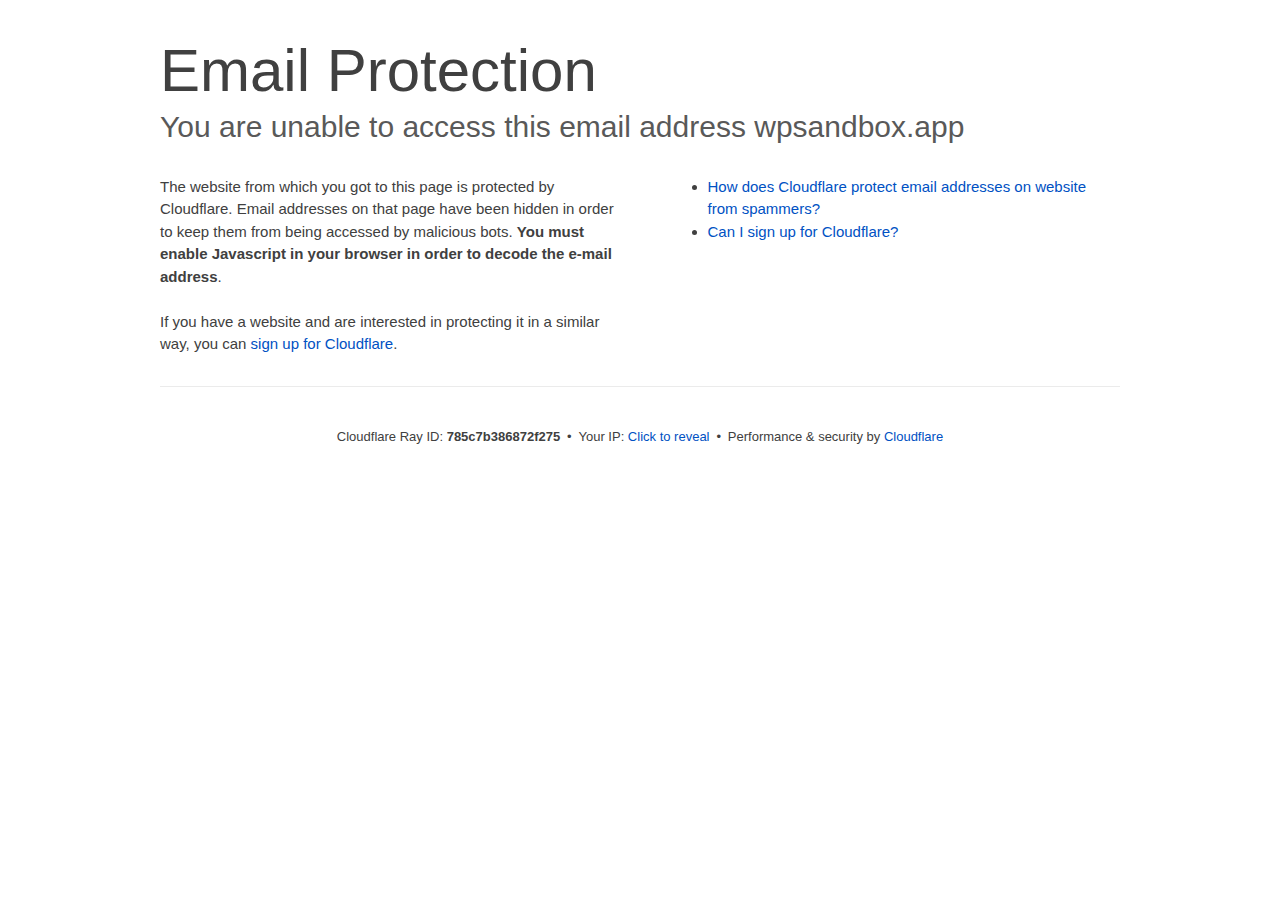
<file: cdn-cgi/l/email-protection/index.html>
<!DOCTYPE html>
<!--[if lt IE 7]> <html class="no-js ie6 oldie" lang="en-US"> <![endif]--><!--[if IE 7]>    <html class="no-js ie7 oldie" lang="en-US"> <![endif]--><!--[if IE 8]>    <html class="no-js ie8 oldie" lang="en-US"> <![endif]--><!--[if gt IE 8]><!--><html class="no-js" lang="en-US"> <!--<![endif]-->
<head>
<title>Email Protection | Cloudflare</title>
<meta charset="UTF-8">
<meta http-equiv="Content-Type" content="text/html; charset=UTF-8">
<meta http-equiv="X-UA-Compatible" content="IE=Edge">
<meta name="robots" content="noindex, nofollow">
<meta name="viewport" content="width=device-width,initial-scale=1">
<link rel="stylesheet" id="cf_styles-css" href="/cdn-cgi/styles/cf.errors.css">
<!--[if lt IE 9]><link rel="stylesheet" id='cf_styles-ie-css' href="/cdn-cgi/styles/cf.errors.ie.css" /><![endif]-->
<style>body{margin:0;padding:0}</style>


<!--[if gte IE 10]><!-->
<script>if (!navigator.cookieEnabled) {
    window.addEventListener('DOMContentLoaded', function () {
      var cookieEl = document.getElementById('cookie-alert');
      cookieEl.style.display = 'block';
    })
  }</script>
<!--<![endif]-->


</head>
<body>
  <div id="cf-wrapper">
    <div class="cf-alert cf-alert-error cf-cookie-error" id="cookie-alert" data-translate="enable_cookies">Please enable cookies.</div>
    <div id="cf-error-details" class="cf-error-details-wrapper">
      <div class="cf-wrapper cf-header cf-error-overview">
        <h1 data-translate="block_headline">Email Protection</h1>
        <h2 class="cf-subheadline"><span data-translate="unable_to_access">You are unable to access this email address</span> wpsandbox.app</h2>
      </div><!-- /.header -->

      <div class="cf-section cf-wrapper">
        <div class="cf-columns two">
          <div class="cf-column">
            <p>The website from which you got to this page is protected by Cloudflare. Email addresses on that page have been hidden in order to keep them from being accessed by malicious bots. <strong>You must enable Javascript in your browser in order to decode the e-mail address</strong>.</p>
            <p>If you have a website and are interested in protecting it in a similar way, you can <a rel="noopener noreferrer" href="https://www.cloudflare.com/sign-up?utm_source=email_protection">sign up for Cloudflare</a>.</p>
          </div>

          <div class="cf-column">
            <div class="grid_4">
              <div class="rail">
                  <div class="panel">
                      <ul class="nobullets">
                        <li><a rel="noopener noreferrer" class="modal-link-faq" href="https://support.cloudflare.com/hc/en-us/articles/200170016-What-is-Email-Address-Obfuscation-">How does Cloudflare protect email addresses on website from spammers?</a></li>
                        <li><a rel="noopener noreferrer" class="modal-link-faq" href="https://support.cloudflare.com/hc/en-us/categories/200275218-Getting-Started">Can I sign up for Cloudflare?</a></li>
                    </ul>
                </div>
              </div>
            </div>
          </div>
        </div>
      </div><!-- /.section -->

      <div class="cf-error-footer cf-wrapper w-240 lg:w-full py-10 sm:py-4 sm:px-8 mx-auto text-center sm:text-left border-solid border-0 border-t border-gray-300">
  <p class="text-13">
    <span class="cf-footer-item sm:block sm:mb-1">Cloudflare Ray ID: <strong class="font-semibold">785c7b386872f275</strong></span>
    <span class="cf-footer-separator sm:hidden">&bull;</span>
    <span id="cf-footer-item-ip" class="cf-footer-item hidden sm:block sm:mb-1">
      Your IP:
      <button type="button" id="cf-footer-ip-reveal" class="cf-footer-ip-reveal-btn">Click to reveal</button>
      <span class="hidden" id="cf-footer-ip">104.207.228.96</span>
      <span class="cf-footer-separator sm:hidden">&bull;</span>
    </span>
    <span class="cf-footer-item sm:block sm:mb-1"><span>Performance &amp; security by</span> <a rel="noopener noreferrer" href="https://www.cloudflare.com/5xx-error-landing" id="brand_link" target="_blank">Cloudflare</a></span>
    
  </p>
  <script>(function(){function d(){var b=a.getElementById("cf-footer-item-ip"),c=a.getElementById("cf-footer-ip-reveal");b&&"classList"in b&&(b.classList.remove("hidden"),c.addEventListener("click",function(){c.classList.add("hidden");a.getElementById("cf-footer-ip").classList.remove("hidden")}))}var a=document;document.addEventListener&&a.addEventListener("DOMContentLoaded",d)})();</script>
</div><!-- /.error-footer -->


    </div><!-- /#cf-error-details -->
  </div><!-- /#cf-wrapper -->

  <script>window._cf_translation = {};</script>

</body>
</html>
</file>
<file: cdn-cgi/styles/cf.errors.css>
#cf-wrapper a,#cf-wrapper abbr,#cf-wrapper article,#cf-wrapper aside,#cf-wrapper b,#cf-wrapper big,#cf-wrapper blockquote,#cf-wrapper body,#cf-wrapper canvas,#cf-wrapper caption,#cf-wrapper center,#cf-wrapper cite,#cf-wrapper code,#cf-wrapper dd,#cf-wrapper del,#cf-wrapper details,#cf-wrapper dfn,#cf-wrapper div,#cf-wrapper dl,#cf-wrapper dt,#cf-wrapper em,#cf-wrapper embed,#cf-wrapper fieldset,#cf-wrapper figcaption,#cf-wrapper figure,#cf-wrapper footer,#cf-wrapper form,#cf-wrapper h1,#cf-wrapper h2,#cf-wrapper h3,#cf-wrapper h4,#cf-wrapper h5,#cf-wrapper h6,#cf-wrapper header,#cf-wrapper hgroup,#cf-wrapper html,#cf-wrapper i,#cf-wrapper iframe,#cf-wrapper img,#cf-wrapper label,#cf-wrapper legend,#cf-wrapper li,#cf-wrapper mark,#cf-wrapper menu,#cf-wrapper nav,#cf-wrapper object,#cf-wrapper ol,#cf-wrapper output,#cf-wrapper p,#cf-wrapper pre,#cf-wrapper s,#cf-wrapper samp,#cf-wrapper section,#cf-wrapper small,#cf-wrapper span,#cf-wrapper strike,#cf-wrapper strong,#cf-wrapper sub,#cf-wrapper summary,#cf-wrapper sup,#cf-wrapper table,#cf-wrapper tbody,#cf-wrapper td,#cf-wrapper tfoot,#cf-wrapper th,#cf-wrapper thead,#cf-wrapper tr,#cf-wrapper tt,#cf-wrapper u,#cf-wrapper ul{margin:0;padding:0;border:0;font:inherit;font-size:100%;text-decoration:none;vertical-align:baseline}#cf-wrapper a img{border:none}#cf-wrapper article,#cf-wrapper aside,#cf-wrapper details,#cf-wrapper figcaption,#cf-wrapper figure,#cf-wrapper footer,#cf-wrapper header,#cf-wrapper hgroup,#cf-wrapper menu,#cf-wrapper nav,#cf-wrapper section,#cf-wrapper summary{display:block}#cf-wrapper .cf-columns:after,#cf-wrapper .cf-columns:before,#cf-wrapper .cf-section:after,#cf-wrapper .cf-section:before,#cf-wrapper .cf-wrapper:after,#cf-wrapper .cf-wrapper:before,#cf-wrapper .clearfix:after,#cf-wrapper .clearfix:before,#cf-wrapper section:after,#cf-wrapper section:before{content:" ";display:table}#cf-wrapper .cf-columns:after,#cf-wrapper .cf-section:after,#cf-wrapper .cf-wrapper:after,#cf-wrapper .clearfix:after,#cf-wrapper section:after{clear:both}#cf-wrapper{display:block;margin:0;padding:0;position:relative;text-align:left;width:100%;z-index:999999999;color:#404040!important;font-family:-apple-system,BlinkMacSystemFont,Segoe UI,Roboto,Oxygen,Ubuntu,Helvetica Neue,Arial,sans-serif!important;font-size:15px!important;line-height:1.5!important;text-decoration:none!important;letter-spacing:normal;-webkit-tap-highlight-color:rgba(246,139,31,.3);-webkit-font-smoothing:antialiased}#cf-wrapper .cf-section,#cf-wrapper section{background:0 0;display:block;margin-bottom:2em;margin-top:2em}#cf-wrapper .cf-wrapper{margin-left:auto;margin-right:auto;width:90%}#cf-wrapper .cf-columns{display:block;list-style:none;padding:0;width:100%}#cf-wrapper .cf-columns img,#cf-wrapper .cf-columns input,#cf-wrapper .cf-columns object,#cf-wrapper .cf-columns select,#cf-wrapper .cf-columns textarea{max-width:100%}#cf-wrapper .cf-columns>.cf-column{float:left;padding-bottom:45px;width:100%;box-sizing:border-box}@media screen and (min-width:49.2em){#cf-wrapper .cf-columns.cols-2>.cf-column:nth-child(n+3),#cf-wrapper .cf-columns.cols-3>.cf-column:nth-child(n+4),#cf-wrapper .cf-columns.cols-4>.cf-column:nth-child(n+3),#cf-wrapper .cf-columns.four>.cf-column:nth-child(n+3),#cf-wrapper .cf-columns.three>.cf-column:nth-child(n+4),#cf-wrapper .cf-columns.two>.cf-column:nth-child(n+3){padding-top:67.5px}#cf-wrapper .cf-columns>.cf-column{padding-bottom:0}#cf-wrapper .cf-columns.cols-2>.cf-column,#cf-wrapper .cf-columns.cols-4>.cf-column,#cf-wrapper .cf-columns.four>.cf-column,#cf-wrapper .cf-columns.two>.cf-column{padding-left:0;padding-right:22.5px;width:50%}#cf-wrapper .cf-columns.cols-2>.cf-column:nth-child(2n),#cf-wrapper .cf-columns.cols-4>.cf-column:nth-child(2n),#cf-wrapper .cf-columns.four>.cf-column:nth-child(2n),#cf-wrapper .cf-columns.two>.cf-column:nth-child(2n){padding-left:22.5px;padding-right:0}#cf-wrapper .cf-columns.cols-2>.cf-column:nth-child(odd),#cf-wrapper .cf-columns.cols-4>.cf-column:nth-child(odd),#cf-wrapper .cf-columns.four>.cf-column:nth-child(odd),#cf-wrapper .cf-columns.two>.cf-column:nth-child(odd){clear:left}#cf-wrapper .cf-columns.cols-3>.cf-column,#cf-wrapper .cf-columns.three>.cf-column{padding-left:30px;width:33.3333333333333%}#cf-wrapper .cf-columns.cols-3>.cf-column:first-child,#cf-wrapper .cf-columns.cols-3>.cf-column:nth-child(3n+1),#cf-wrapper .cf-columns.three>.cf-column:first-child,#cf-wrapper .cf-columns.three>.cf-column:nth-child(3n+1){clear:left;padding-left:0;padding-right:30px}#cf-wrapper .cf-columns.cols-3>.cf-column:nth-child(3n+2),#cf-wrapper .cf-columns.three>.cf-column:nth-child(3n+2){padding-left:15px;padding-right:15px}#cf-wrapper .cf-columns.cols-3>.cf-column:nth-child(-n+3),#cf-wrapper .cf-columns.three>.cf-column:nth-child(-n+3){padding-top:0}}@media screen and (min-width:66em){#cf-wrapper .cf-columns>.cf-column{padding-bottom:0}#cf-wrapper .cf-columns.cols-4>.cf-column,#cf-wrapper .cf-columns.four>.cf-column{padding-left:33.75px;width:25%}#cf-wrapper .cf-columns.cols-4>.cf-column:nth-child(odd),#cf-wrapper .cf-columns.four>.cf-column:nth-child(odd){clear:none}#cf-wrapper .cf-columns.cols-4>.cf-column:first-child,#cf-wrapper .cf-columns.cols-4>.cf-column:nth-child(4n+1),#cf-wrapper .cf-columns.four>.cf-column:first-child,#cf-wrapper .cf-columns.four>.cf-column:nth-child(4n+1){clear:left;padding-left:0;padding-right:33.75px}#cf-wrapper .cf-columns.cols-4>.cf-column:nth-child(4n+2),#cf-wrapper .cf-columns.four>.cf-column:nth-child(4n+2){padding-left:11.25px;padding-right:22.5px}#cf-wrapper .cf-columns.cols-4>.cf-column:nth-child(4n+3),#cf-wrapper .cf-columns.four>.cf-column:nth-child(4n+3){padding-left:22.5px;padding-right:11.25px}#cf-wrapper .cf-columns.cols-4>.cf-column:nth-child(n+5),#cf-wrapper .cf-columns.four>.cf-column:nth-child(n+5){padding-top:67.5px}#cf-wrapper .cf-columns.cols-4>.cf-column:nth-child(-n+4),#cf-wrapper .cf-columns.four>.cf-column:nth-child(-n+4){padding-top:0}}#cf-wrapper a{background:0 0;border:0;color:#0051c3;outline:0;text-decoration:none;-webkit-transition:all .15s ease;transition:all .15s ease}#cf-wrapper a:hover{background:0 0;border:0;color:#f68b1f}#cf-wrapper a:focus{background:0 0;border:0;color:#62a1d8;outline:0}#cf-wrapper a:active{background:0 0;border:0;color:#c16508;outline:0}#cf-wrapper h1,#cf-wrapper h2,#cf-wrapper h3,#cf-wrapper h4,#cf-wrapper h5,#cf-wrapper h6,#cf-wrapper p{color:#404040;margin:0;padding:0}#cf-wrapper h1,#cf-wrapper h2,#cf-wrapper h3{font-weight:400}#cf-wrapper h4,#cf-wrapper h5,#cf-wrapper h6,#cf-wrapper strong{font-weight:600}#cf-wrapper h1{font-size:36px;line-height:1.2}#cf-wrapper h2{font-size:30px;line-height:1.3}#cf-wrapper h3{font-size:25px;line-height:1.3}#cf-wrapper h4{font-size:20px;line-height:1.3}#cf-wrapper h5{font-size:15px}#cf-wrapper h6{font-size:13px}#cf-wrapper ol,#cf-wrapper ul{list-style:none;margin-left:3em}#cf-wrapper ul{list-style-type:disc}#cf-wrapper ol{list-style-type:decimal}#cf-wrapper em{font-style:italic}#cf-wrapper .cf-subheadline{color:#595959;font-weight:300}#cf-wrapper .cf-text-error{color:#bd2426}#cf-wrapper .cf-text-success{color:#9bca3e}#cf-wrapper ol+h2,#cf-wrapper ol+h3,#cf-wrapper ol+h4,#cf-wrapper ol+h5,#cf-wrapper ol+h6,#cf-wrapper ol+p,#cf-wrapper p+dl,#cf-wrapper p+ol,#cf-wrapper p+p,#cf-wrapper p+table,#cf-wrapper p+ul,#cf-wrapper ul+h2,#cf-wrapper ul+h3,#cf-wrapper ul+h4,#cf-wrapper ul+h5,#cf-wrapper ul+h6,#cf-wrapper ul+p{margin-top:1.5em}#cf-wrapper h1+p,#cf-wrapper p+h1,#cf-wrapper p+h2,#cf-wrapper p+h3,#cf-wrapper p+h4,#cf-wrapper p+h5,#cf-wrapper p+h6{margin-top:1.25em}#cf-wrapper h1+h2,#cf-wrapper h1+h3,#cf-wrapper h2+h3,#cf-wrapper h3+h4,#cf-wrapper h4+h5{margin-top:.25em}#cf-wrapper h2+p{margin-top:1em}#cf-wrapper h1+h4,#cf-wrapper h1+h5,#cf-wrapper h1+h6,#cf-wrapper h2+h4,#cf-wrapper h2+h5,#cf-wrapper h2+h6,#cf-wrapper h3+h5,#cf-wrapper h3+h6,#cf-wrapper h3+p,#cf-wrapper h4+p,#cf-wrapper h5+ol,#cf-wrapper h5+p,#cf-wrapper h5+ul{margin-top:.5em}#cf-wrapper .cf-btn{background-color:transparent;border:1px solid #999;color:#404040;font-size:14px;font-weight:400;line-height:1.2;margin:0;padding:.6em 1.33333em .53333em;-webkit-user-select:none;-moz-user-select:none;-ms-user-select:none;user-select:none;display:-moz-inline-stack;display:inline-block;vertical-align:middle;zoom:1;border-radius:2px;box-sizing:border-box;-webkit-transition:all .2s ease;transition:all .2s ease}#cf-wrapper .cf-btn:hover{background-color:#bfbfbf;border:1px solid #737373;color:#fff}#cf-wrapper .cf-btn:focus{color:inherit;outline:0;box-shadow:inset 0 0 4px rgba(0,0,0,.3)}#cf-wrapper .cf-btn.active,#cf-wrapper .cf-btn:active{background-color:#bfbfbf;border:1px solid #404040;color:#272727}#cf-wrapper .cf-btn::-moz-focus-inner{padding:0;border:0}#cf-wrapper .cf-btn .cf-caret{border-top-color:currentColor;margin-left:.25em;margin-top:.18333em}#cf-wrapper .cf-btn-primary{background-color:#2f7bbf;border:1px solid transparent;color:#fff}#cf-wrapper .cf-btn-primary:hover{background-color:#62a1d8;border:1px solid #2f7bbf;color:#fff}#cf-wrapper .cf-btn-primary.active,#cf-wrapper .cf-btn-primary:active,#cf-wrapper .cf-btn-primary:focus{background-color:#62a1d8;border:1px solid #163959;color:#fff}#cf-wrapper .cf-btn-danger,#cf-wrapper .cf-btn-error,#cf-wrapper .cf-btn-important{background-color:#bd2426;border-color:transparent;color:#fff}#cf-wrapper .cf-btn-danger:hover,#cf-wrapper .cf-btn-error:hover,#cf-wrapper .cf-btn-important:hover{background-color:#de5052;border-color:#bd2426;color:#fff}#cf-wrapper .cf-btn-danger.active,#cf-wrapper .cf-btn-danger:active,#cf-wrapper .cf-btn-danger:focus,#cf-wrapper .cf-btn-error.active,#cf-wrapper .cf-btn-error:active,#cf-wrapper .cf-btn-error:focus,#cf-wrapper .cf-btn-important.active,#cf-wrapper .cf-btn-important:active,#cf-wrapper .cf-btn-important:focus{background-color:#de5052;border-color:#521010;color:#fff}#cf-wrapper .cf-btn-accept,#cf-wrapper .cf-btn-success{background-color:#9bca3e;border:1px solid transparent;color:#fff}#cf-wrapper .cf-btn-accept:hover,#cf-wrapper .cf-btn-success:hover{background-color:#bada7a;border:1px solid #9bca3e;color:#fff}#cf-wrapper .active.cf-btn-accept,#cf-wrapper .cf-btn-accept:active,#cf-wrapper .cf-btn-accept:focus,#cf-wrapper .cf-btn-success.active,#cf-wrapper .cf-btn-success:active,#cf-wrapper .cf-btn-success:focus{background-color:#bada7a;border:1px solid #516b1d;color:#fff}#cf-wrapper .cf-btn-accept{color:transparent;font-size:0;height:36.38px;overflow:hidden;position:relative;text-indent:0;width:36.38px;white-space:nowrap}#cf-wrapper input,#cf-wrapper select,#cf-wrapper textarea{background:#fff!important;border:1px solid #999!important;color:#404040!important;font-size:.86667em!important;line-height:1.24!important;margin:0 0 1em!important;max-width:100%!important;outline:0!important;padding:.45em .75em!important;vertical-align:middle!important;display:-moz-inline-stack;display:inline-block;zoom:1;box-sizing:border-box;-webkit-transition:all .2s ease;transition:all .2s ease;border-radius:2px}#cf-wrapper input:hover,#cf-wrapper select:hover,#cf-wrapper textarea:hover{border-color:gray}#cf-wrapper input:focus,#cf-wrapper select:focus,#cf-wrapper textarea:focus{border-color:#2f7bbf;outline:0;box-shadow:0 0 8px rgba(47,123,191,.5)}#cf-wrapper fieldset{width:100%}#cf-wrapper label{display:block;font-size:13px;margin-bottom:.38333em}#cf-wrapper .cf-form-stacked .select2-container,#cf-wrapper .cf-form-stacked input,#cf-wrapper .cf-form-stacked select,#cf-wrapper .cf-form-stacked textarea{display:block;width:100%}#cf-wrapper .cf-form-stacked input[type=button],#cf-wrapper .cf-form-stacked input[type=checkbox],#cf-wrapper .cf-form-stacked input[type=submit]{display:-moz-inline-stack;display:inline-block;vertical-align:middle;zoom:1;width:auto}#cf-wrapper .cf-form-actions{text-align:right}#cf-wrapper .cf-alert{background-color:#f9b169;border:1px solid #904b06;color:#404040;font-size:13px;padding:7.5px 15px;position:relative;vertical-align:middle;border-radius:2px}#cf-wrapper .cf-alert:empty{display:none}#cf-wrapper .cf-alert .cf-close{border:1px solid transparent;color:inherit;font-size:18.75px;line-height:1;padding:0;position:relative;right:-18.75px;top:0}#cf-wrapper .cf-alert .cf-close:hover{background-color:transparent;border-color:currentColor;color:inherit}#cf-wrapper .cf-alert-danger,#cf-wrapper .cf-alert-error{background-color:#de5052;border-color:#521010;color:#fff}#cf-wrapper .cf-alert-success{background-color:#bada7a;border-color:#516b1d;color:#516b1d}#cf-wrapper .cf-alert-warning{background-color:#f9b169;border-color:#904b06;color:#404040}#cf-wrapper .cf-alert-info{background-color:#62a1d8;border-color:#163959;color:#163959}#cf-wrapper .cf-alert-nonessential{background-color:#ebebeb;border-color:#999;color:#404040}#cf-wrapper .cf-icon-exclamation-sign{background:url(/cdn-cgi/images/icon-exclamation.png?1376755637) 50% no-repeat;height:54px;width:54px;display:-moz-inline-stack;display:inline-block;vertical-align:middle;zoom:1}#cf-wrapper h1 .cf-icon-exclamation-sign{margin-top:-10px}#cf-wrapper #cf-error-banner{background-color:#fff;border-bottom:3px solid #f68b1f;padding:15px 15px 20px;position:relative;z-index:999999999;box-shadow:0 2px 8px rgba(0,0,0,.2)}#cf-wrapper #cf-error-banner h4,#cf-wrapper #cf-error-banner p{display:-moz-inline-stack;display:inline-block;vertical-align:bottom;zoom:1}#cf-wrapper #cf-error-banner h4{color:#2f7bbf;font-weight:400;font-size:20px;line-height:1;vertical-align:baseline}#cf-wrapper #cf-error-banner .cf-error-actions{margin-bottom:10px;text-align:center;width:100%}#cf-wrapper #cf-error-banner .cf-error-actions a{display:-moz-inline-stack;display:inline-block;vertical-align:middle;zoom:1}#cf-wrapper #cf-error-banner .cf-error-actions a+a{margin-left:10px}#cf-wrapper #cf-error-banner .cf-error-actions .cf-btn-accept,#cf-wrapper #cf-error-banner .cf-error-actions .cf-btn-success{color:#fff}#cf-wrapper #cf-error-banner .error-header-desc{text-align:left}#cf-wrapper #cf-error-banner .cf-close{color:#999;cursor:pointer;display:inline-block;font-size:34.5px;float:none;font-weight:700;height:22.5px;line-height:.6;overflow:hidden;position:absolute;right:20px;top:25px;text-indent:200%;width:22.5px}#cf-wrapper #cf-error-banner .cf-close:hover{color:gray}#cf-wrapper #cf-error-banner .cf-close:before{content:"\00D7";left:0;height:100%;position:absolute;text-align:center;text-indent:0;top:0;width:100%}#cf-inline-error-wrapper{box-shadow:0 2px 10px rgba(0,0,0,.5)}#cf-wrapper #cf-error-details{background:#fff}#cf-wrapper #cf-error-details .cf-error-overview{padding:25px 0 0}#cf-wrapper #cf-error-details .cf-error-overview h1,#cf-wrapper #cf-error-details .cf-error-overview h2{font-weight:300}#cf-wrapper #cf-error-details .cf-error-overview h2{margin-top:0}#cf-wrapper #cf-error-details .cf-highlight{background:#ebebeb;overflow-x:hidden;padding:30px 0;background-image:-webkit-gradient(linear,left top, left bottom,from(#dedede),color-stop(3%, #ebebeb),color-stop(97%, #ebebeb),to(#dedede));background-image:linear-gradient(top,#dedede,#ebebeb 3%,#ebebeb 97%,#dedede)}#cf-wrapper #cf-error-details .cf-highlight h3{color:#999;font-weight:300}#cf-wrapper #cf-error-details .cf-highlight .cf-column:last-child{padding-bottom:0}#cf-wrapper #cf-error-details .cf-highlight .cf-highlight-inverse{background-color:#fff;padding:15px;border-radius:2px}#cf-wrapper #cf-error-details .cf-status-display h3{margin-top:.5em}#cf-wrapper #cf-error-details .cf-status-label{color:#9bca3e;font-size:1.46667em}#cf-wrapper #cf-error-details .cf-status-label,#cf-wrapper #cf-error-details .cf-status-name{display:inline}#cf-wrapper #cf-error-details .cf-status-item{display:block;position:relative;text-align:left}#cf-wrapper #cf-error-details .cf-status-item,#cf-wrapper #cf-error-details .cf-status-item.cf-column{padding-bottom:1.5em}#cf-wrapper #cf-error-details .cf-status-item.cf-error-source{display:block;text-align:center}#cf-wrapper #cf-error-details .cf-status-item.cf-error-source:after{bottom:-60px;content:"";display:none;border-bottom:18px solid #fff;border-left:20px solid transparent;border-right:20px solid transparent;height:0;left:50%;margin-left:-9px;position:absolute;right:50%;width:0}#cf-wrapper #cf-error-details .cf-status-item+.cf-status-item{border-top:1px solid #dedede;padding-top:1.5em}#cf-wrapper #cf-error-details .cf-status-item+.cf-status-item:before{background:url(/cdn-cgi/images/cf-icon-horizontal-arrow.png) no-repeat;content:"";display:block;left:0;position:absolute;top:25.67px}#cf-wrapper #cf-error-details .cf-error-source .cf-icon-error-container{height:85px;margin-bottom:2.5em}#cf-wrapper #cf-error-details .cf-error-source .cf-status-label{color:#bd2426}#cf-wrapper #cf-error-details .cf-error-source .cf-icon{display:block}#cf-wrapper #cf-error-details .cf-error-source .cf-icon-status{bottom:-10px;left:50%;top:auto;right:auto}#cf-wrapper #cf-error-details .cf-error-source .cf-status-label,#cf-wrapper #cf-error-details .cf-error-source .cf-status-name{display:block}#cf-wrapper #cf-error-details .cf-icon-error-container{height:auto;position:relative}#cf-wrapper #cf-error-details .cf-icon-status{display:block;margin-left:-24px;position:absolute;top:0;right:0}#cf-wrapper #cf-error-details .cf-icon{display:none;margin:0 auto}#cf-wrapper #cf-error-details .cf-status-desc{display:block;height:22.5px;overflow:hidden;text-overflow:ellipsis;width:100%;white-space:nowrap}#cf-wrapper #cf-error-details .cf-status-desc:empty{display:none}#cf-wrapper #cf-error-details .cf-error-footer{padding:1.33333em 0;border-top:1px solid #ebebeb;text-align:center}#cf-wrapper #cf-error-details .cf-error-footer p{font-size:13px}#cf-wrapper #cf-error-details .cf-error-footer select{margin:0!important}#cf-wrapper #cf-error-details .cf-footer-item{display:block;margin-bottom:5px;text-align:left}#cf-wrapper #cf-error-details .cf-footer-separator{display:none}#cf-wrapper #cf-error-details .cf-captcha-info{margin-bottom:10px;position:relative;text-align:center}#cf-wrapper #cf-error-details .cf-captcha-image{height:57px;width:300px}#cf-wrapper #cf-error-details .cf-captcha-actions{margin-top:15px}#cf-wrapper #cf-error-details .cf-captcha-actions a{font-size:0;height:36.38px;overflow:hidden;padding-left:1.2em;padding-right:1.2em;position:relative;text-indent:-9999px;width:36.38px;white-space:nowrap}#cf-wrapper #cf-error-details .cf-captcha-actions a.cf-icon-refresh span{background-position:0 -787px}#cf-wrapper #cf-error-details .cf-captcha-actions a.cf-icon-announce span{background-position:0 -767px}#cf-wrapper #cf-error-details .cf-captcha-actions a.cf-icon-question span{background-position:0 -827px}#cf-wrapper #cf-error-details .cf-screenshot-container{background:url(/cdn-cgi/images/browser-bar.png?1376755637) no-repeat #fff;max-height:400px;max-width:100%;overflow:hidden;padding-top:53px;width:960px;border-radius:5px 5px 0 0}#cf-wrapper #cf-error-details .cf-screenshot-container .cf-no-screenshot{background:url(/cdn-cgi/images/cf-no-screenshot-warn.png) no-repeat;display:block;height:158px;left:25%;margin-top:-79px;overflow:hidden;position:relative;top:50%;width:178px}#cf-wrapper #cf-error-details .cf-captcha-container .cf-screenshot-container,#cf-wrapper #cf-error-details .cf-captcha-container .cf-screenshot-container img,#recaptcha-widget .cf-alert,#recaptcha-widget .recaptcha_only_if_audio,.cf-cookie-error{display:none}#cf-wrapper #cf-error-details .cf-screenshot-container .cf-no-screenshot.error{background:url(/cdn-cgi/images/cf-no-screenshot-error.png) no-repeat;height:175px}#cf-wrapper #cf-error-details .cf-screenshot-container.cf-screenshot-full .cf-no-screenshot{left:50%;margin-left:-89px}.cf-captcha-info iframe{max-width:100%}#cf-wrapper .cf-icon-ok{background:url(/cdn-cgi/images/cf-icon-ok.png) no-repeat;height:48px;width:48px}#cf-wrapper .cf-icon-error{background:url(/cdn-cgi/images/cf-icon-error.png) no-repeat;height:48px;width:48px}#cf-wrapper .cf-icon-browser{background:url(/cdn-cgi/images/cf-icon-browser.png) no-repeat;height:80px;width:100px}#cf-wrapper .cf-icon-cloud{background:url(/cdn-cgi/images/cf-icon-cloud.png) no-repeat;height:77px;width:151px}#cf-wrapper .cf-icon-server{background:url(/cdn-cgi/images/cf-icon-server.png) no-repeat;height:75px;width:95px}#cf-wrapper .cf-icon-railgun{background-position:0 -848px;height:81px;width:95px}#cf-wrapper .cf-caret{border:.33333em solid transparent;border-top-color:inherit;content:"";height:0;width:0;display:-moz-inline-stack;display:inline-block;vertical-align:middle;zoom:1}@media screen and (min-width:49.2em){#cf-wrapper #cf-error-details .cf-status-desc:empty,#cf-wrapper #cf-error-details .cf-status-item.cf-error-source:after,#cf-wrapper #cf-error-details .cf-status-item .cf-icon,#cf-wrapper #cf-error-details .cf-status-label,#cf-wrapper #cf-error-details .cf-status-name{display:block}#cf-wrapper .cf-wrapper{width:708px}#cf-wrapper #cf-error-banner{padding:20px 20px 25px}#cf-wrapper #cf-error-banner .cf-error-actions{margin-bottom:15px}#cf-wrapper #cf-error-banner .cf-error-header-desc h4{margin-right:.5em}#cf-wrapper #cf-error-details h1{font-size:4em}#cf-wrapper #cf-error-details .cf-error-overview{padding-top:2.33333em}#cf-wrapper #cf-error-details .cf-highlight{padding:4em 0}#cf-wrapper #cf-error-details .cf-status-item{text-align:center}#cf-wrapper #cf-error-details .cf-status-item,#cf-wrapper #cf-error-details .cf-status-item.cf-column{padding-bottom:0}#cf-wrapper #cf-error-details .cf-status-item+.cf-status-item{border:0;padding-top:0}#cf-wrapper #cf-error-details .cf-status-item+.cf-status-item:before{background-position:0 -544px;height:24.75px;margin-left:-37.5px;width:75px;background-size:131.25px auto}#cf-wrapper #cf-error-details .cf-icon-error-container{height:85px;margin-bottom:2.5em}#cf-wrapper #cf-error-details .cf-icon-status{bottom:-10px;left:50%;top:auto;right:auto}#cf-wrapper #cf-error-details .cf-error-footer{padding:2.66667em 0}#cf-wrapper #cf-error-details .cf-footer-item,#cf-wrapper #cf-error-details .cf-footer-separator{display:-moz-inline-stack;display:inline-block;vertical-align:baseline;zoom:1}#cf-wrapper #cf-error-details .cf-footer-separator{padding:0 .25em}#cf-wrapper #cf-error-details .cf-status-item.cloudflare-status:before{margin-left:-50px}#cf-wrapper #cf-error-details .cf-status-item.cloudflare-status+.status-item:before{margin-left:-25px}#cf-wrapper #cf-error-details .cf-screenshot-container{height:400px;margin-bottom:-4em;max-width:none}#cf-wrapper #cf-error-details .cf-captcha-container .cf-screenshot-container,#cf-wrapper #cf-error-details .cf-captcha-container .cf-screenshot-container img{display:block}}@media screen and (min-width:66em){#cf-wrapper .cf-wrapper{width:960px}#cf-wrapper #cf-error-banner .cf-close{position:relative;right:auto;top:auto}#cf-wrapper #cf-error-banner .cf-details{white-space:nowrap}#cf-wrapper #cf-error-banner .cf-details-link{padding-right:.5em}#cf-wrapper #cf-error-banner .cf-error-actions{float:right;margin-bottom:0;text-align:left;width:auto}#cf-wrapper #cf-error-details .cf-status-item+.cf-status-item:before{background-position:0 -734px;height:33px;margin-left:-50px;width:100px;background-size:auto}#cf-wrapper #cf-error-details .cf-status-item.cf-cloudflare-status:before{margin-left:-66.67px}#cf-wrapper #cf-error-details .cf-status-item.cf-cloudflare-status+.cf-status-item:before{margin-left:-37.5px}#cf-wrapper #cf-error-details .cf-captcha-image{float:left}#cf-wrapper #cf-error-details .cf-captcha-actions{position:absolute;top:0;right:0}}.no-js #cf-wrapper .js-only{display:none}#cf-wrapper #cf-error-details .heading-ray-id{font-family:monaco,courier,monospace;font-size:15px;white-space:nowrap} #cf-wrapper #cf-error-details .cf-footer-item.hidden,.cf-error-footer .hidden{display:none} .cf-error-footer .cf-footer-ip-reveal-btn{-webkit-appearance:button;-moz-appearance:button;appearance:button;text-decoration:none;background:none;color:inherit;border:none;padding:0;font:inherit;cursor:pointer;color:#0051c3;-webkit-transition:color .15s ease;transition:color .15s ease}.cf-error-footer .cf-footer-ip-reveal-btn:hover{color:#ee730a}
</file>
